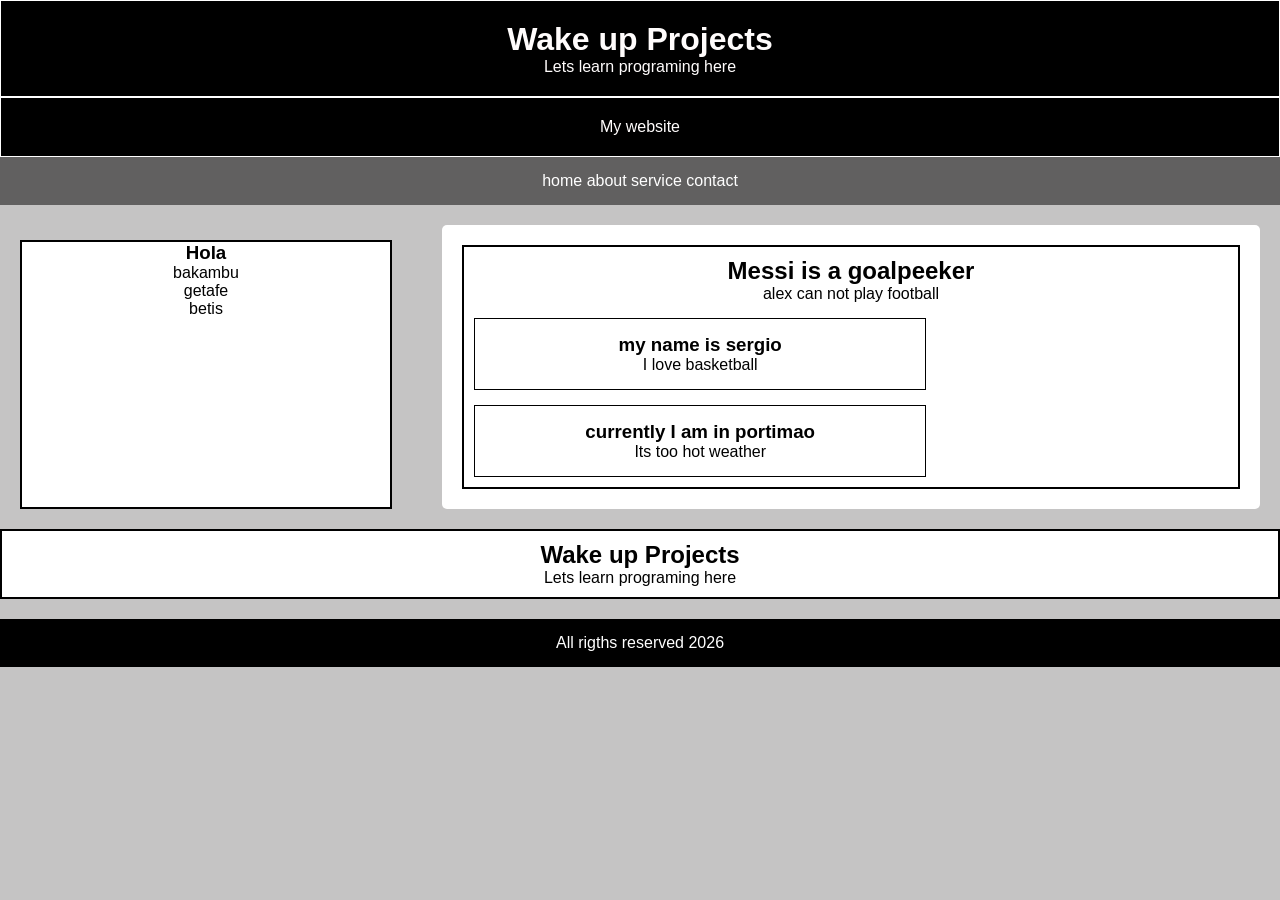
<file: hola.html>
<!DOCTYPE html>
<html lang="en">
<head>
    <meta charset="UTF-8">
    <meta name="viewport" content="width=device-width, initial-scale=1.0">
    <title>Our layout </title>
<link rel ="stylesheet" href="style.css">
</head>
<body>
    <header>
    <h1>Wake up Projects</h1>
    <p>Lets learn programing here </p>
    </header>
    <header>My website</header>
    <nav> 
    <a\ href="#" >home </a>
    <a\ href="#" >about  </a>
    <a\ href="#"> service </a>
    <a\ href="#" >contact </a>
    </nav>
    <div class="container">
        <aside>
            <h3>Hola</h3>
            <p>bakambu </p>
            <p>getafe </p>
            <p>betis </p>
        </aside>
        <main>
            <section>
                <h2>Messi is a goalpeeker</h2>
                <p> alex can not play football</p>
                <article>
                    <h3> my name is sergio</h3>
                    <p> I love basketball</p>
                     </article>
                <article>
                    <h3>currently I am in portimao</h3>
                    <p>Its too hot weather </p>
                </article>
            </section>
        </main>
    </div>
    
    <section><h1>Wake up Projects</h1>
    <p>Lets learn programing here </p></section>
    <footer>All rigths reserved 2026 </footer>
</body>
</html>
</file>
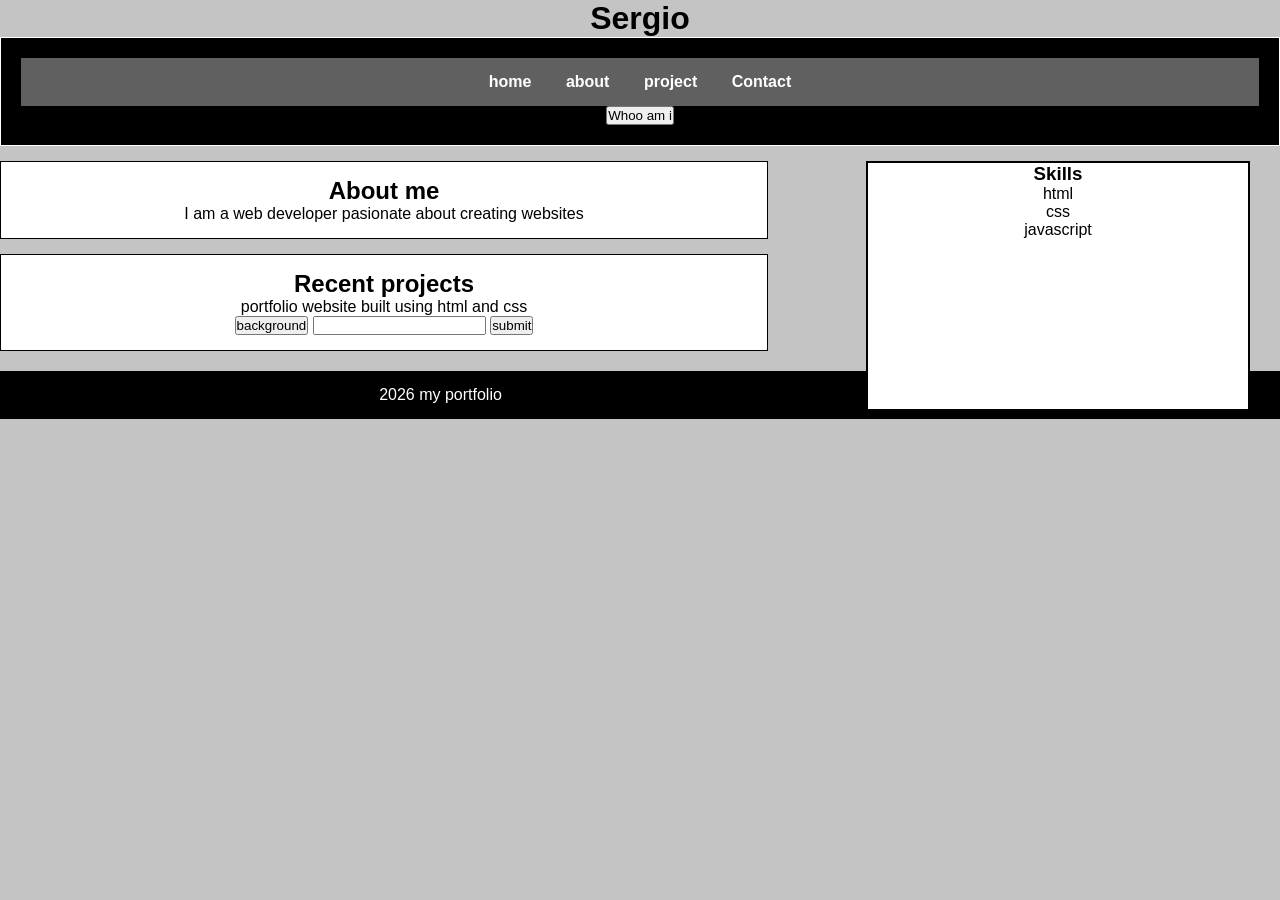
<file: portfolio.html>
<!DOCTYPE html>
<html lang="en">
<head>
    <meta charset="UTF-8">
    <meta name="viewport" content="width=device-width, initial-scale=1.0">
    <title>Sergio</title>
<link rel ="stylesheet" href="style.css">
</head>

<body>
    <h1> Sergio</h1>
    <header>
    <nav>
        <a href="#">home</a>
        <a href="#">about</a>
        <a href="#">project</a>
        <a href="#">Contact</a>
    </nav>
    <button onclick="sergio()">  Whoo am i 
    </button>
    <p id="message"></p>
    </header>
    <aside>
        <h3>Skills</h3>
        <p>html</p>
        <p>css</p>
        <p>javascript</p>
        </aside>
    <div class="fraseuno">
        <article>
        <h2>About me </h2>
        <p> I am a web developer pasionate about creating websites</p>
        </article>
        <article>
        <h2 >Recent projects  </h2>
        <p> portfolio website built using html and css</p>
        <button onclick=darkwhite()>  background
    </button>
    <input type="text" = "name ">
    <button onclick=submitforce() > submit </button>
        </article>
          </div>
    <footer>2026 my portfolio </footer>
    <script>
    function sergio(){
        document.getElementById("message").innerHTML = 
        "welcome to sergio portfolio"
    }
    function darkwhite(){
        document.body.classList.toggle("dark");
    }
    function submitforce(){
        let name = document.getElementById("name").value;
        if (name == "")
        alert("Please enter your name")
      else
      alert ("hello" + name)
    }
</script>
</body>
</html>
</file>
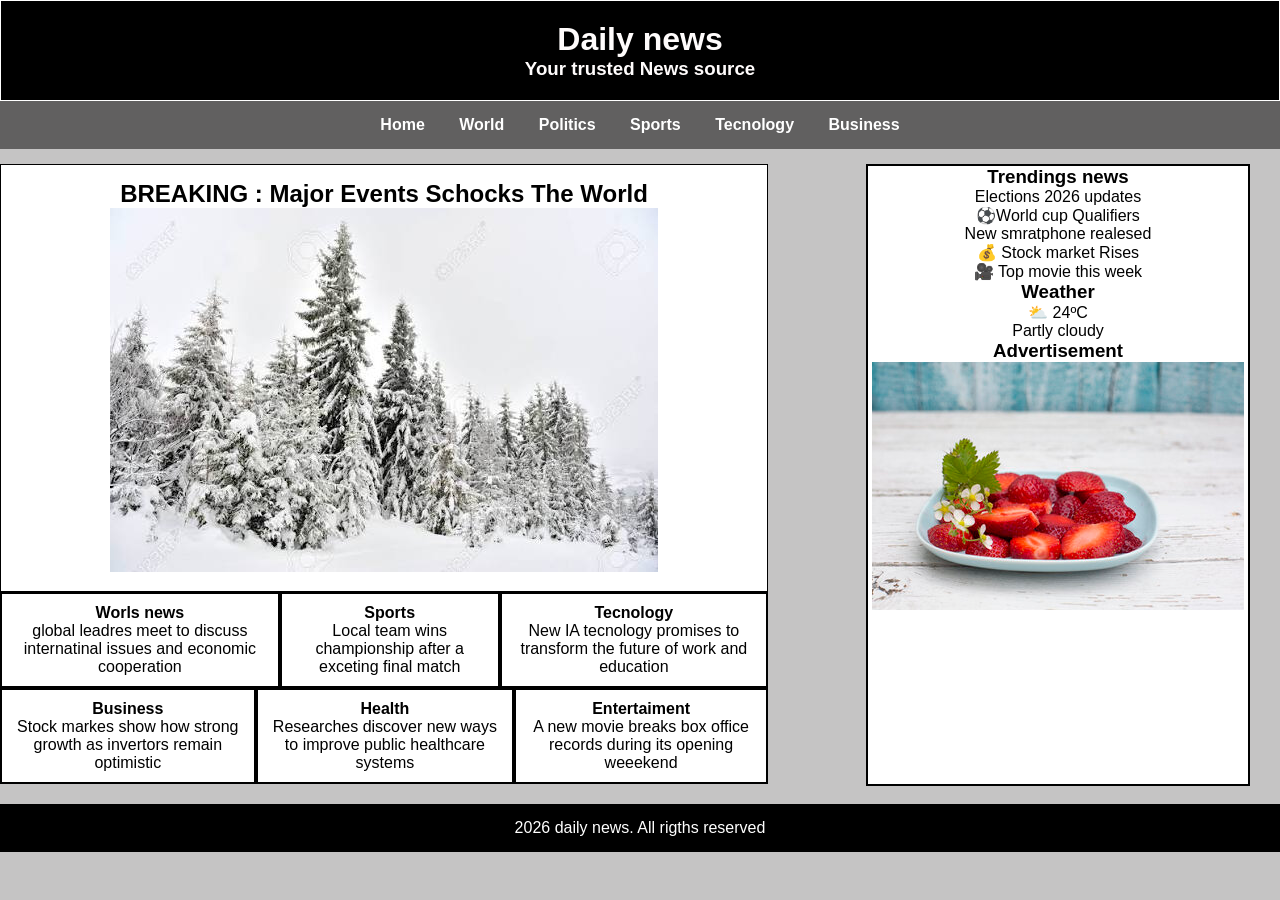
<file: revista.html>
<!DOCTYPE html>
<html lang="en">
<head>
    <meta charset="UTF-8">
    <meta name="viewport" content="width=device-width, initial-scale=1.0">
    <title>Sergio</title>
<link rel ="stylesheet" href="style.css">
</head>
<body>
  <header>
    <h1>Daily news</h1>
    <h3> Your trusted News source</h3>
</header> 
<nav>
        <a href="#">Home</a>
        <a href="#">World</a>
        <a href="#">Politics</a>
        <a href="#">Sports</a>
        <a href="#">Tecnology</a>
        <a href="#">Business</a>
    </nav>
    <aside>
        <h3>Trendings news</h3>
        <p>Elections 2026 updates</p>
        <p>&#9917World cup Qualifiers</p>
        <P>New smratphone realesed</P>
        <p>&#128176 Stock market Rises</p>
        <p>&#127909 Top movie this week</p>
        <h3>Weather</h3>
        <p>&#9925 24ºC</p>
        <p> Partly cloudy </p>
        <h3>Advertisement</h3>
        <img src="fresas pequeñas.jpg">
    </aside>
    <article> 
        <h2> BREAKING : Major Events Schocks The World</h2>
        <img  src="arbolnevado.jpeg">
    </article>
    <div class="seccionesuno">
    <section>
        <h4>Worls news</h4>
        <p> global leadres meet to discuss internatinal issues and economic cooperation</p>
    </section>
    <section>
        <h4>Sports</h4>
        <p>Local team wins championship after a exceting final match </p>
    </section>
    <section>
        <h4>Tecnology</h4>
        <p>New IA tecnology promises to transform the future of work and education</p>
    </section>
    </div>
    <div class="seccionesdos">
    <section>
        <h4> Business</h4>
        <p>Stock markes show how strong growth as invertors remain optimistic </p>
    </section>
    <section>
        <h4> Health </h4>
        <p>Researches discover new ways to improve  public healthcare systems </p>
    </section>
    <section>
        <h4>Entertaiment</h4>
        <p> A new movie breaks box office records during its opening weeekend </p>
    </section>
    </div>
    <footer>2026 daily news. All rigths reserved </footer>
</body>
</html>
</file>
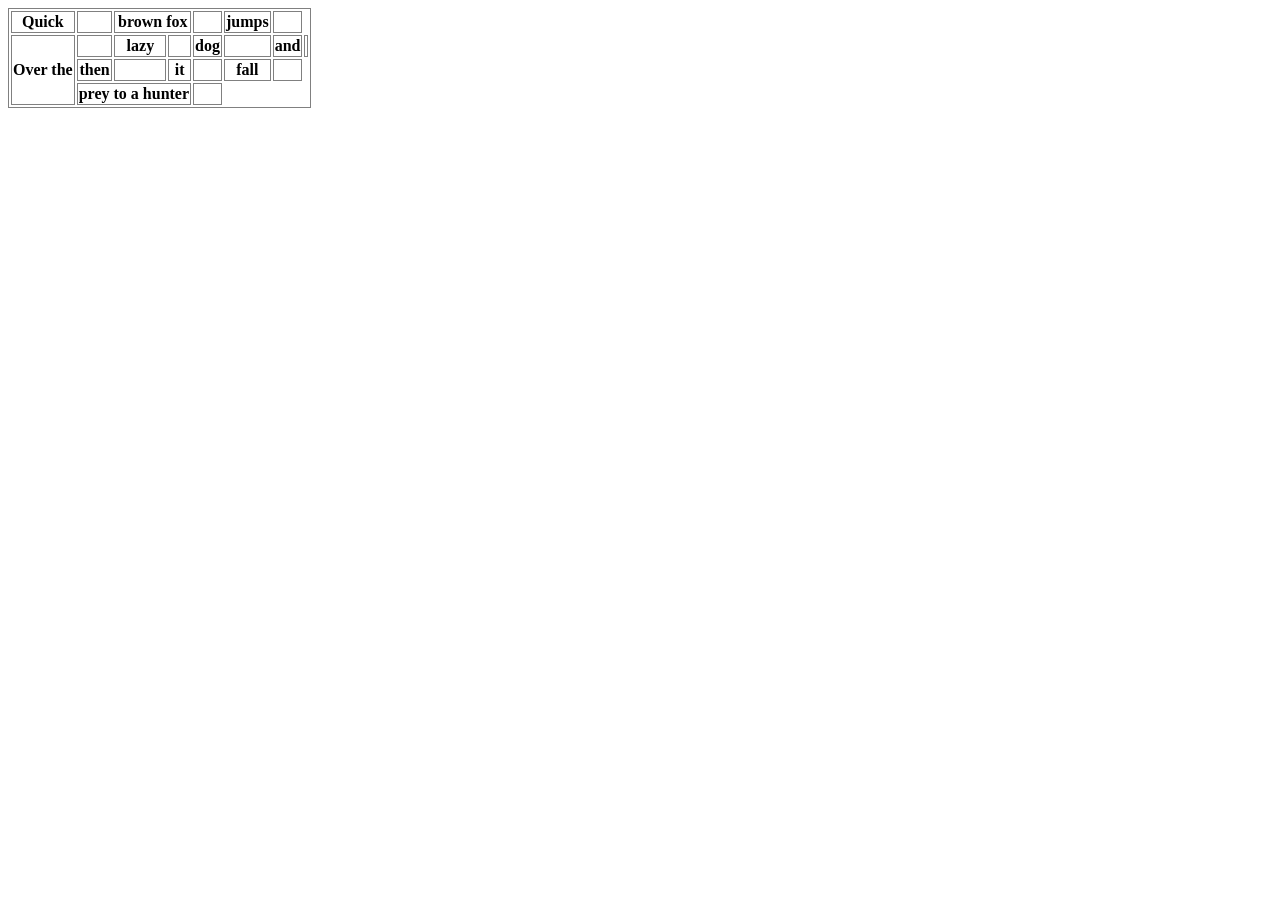
<file: templates/table.html>
<!DOCTYPE html>
<html>
<head>
<style>
table, td, th {
border: 1px solid gray
}

table {
  width: auto;
}

td {
  height: 20px;
  vertical-align: center;
}
</style>
</head>
<body>


<table>
  <tr>
   <th>Quick<th>
   <th colspan="2">brown fox<th>
   <th>jumps<th>
  <tr>
  	<th rowspan="3">Over the<th>
  	<th>lazy<th>
  	<th>dog<th>
  	<th>and<th>
  <tr>
  	<th>then<th>
    <th>it<th>
    <th>fall<th>
  <tr>
  <th colspan="3">prey to a hunter<th>   
</table>

</body>
</html>
</file>
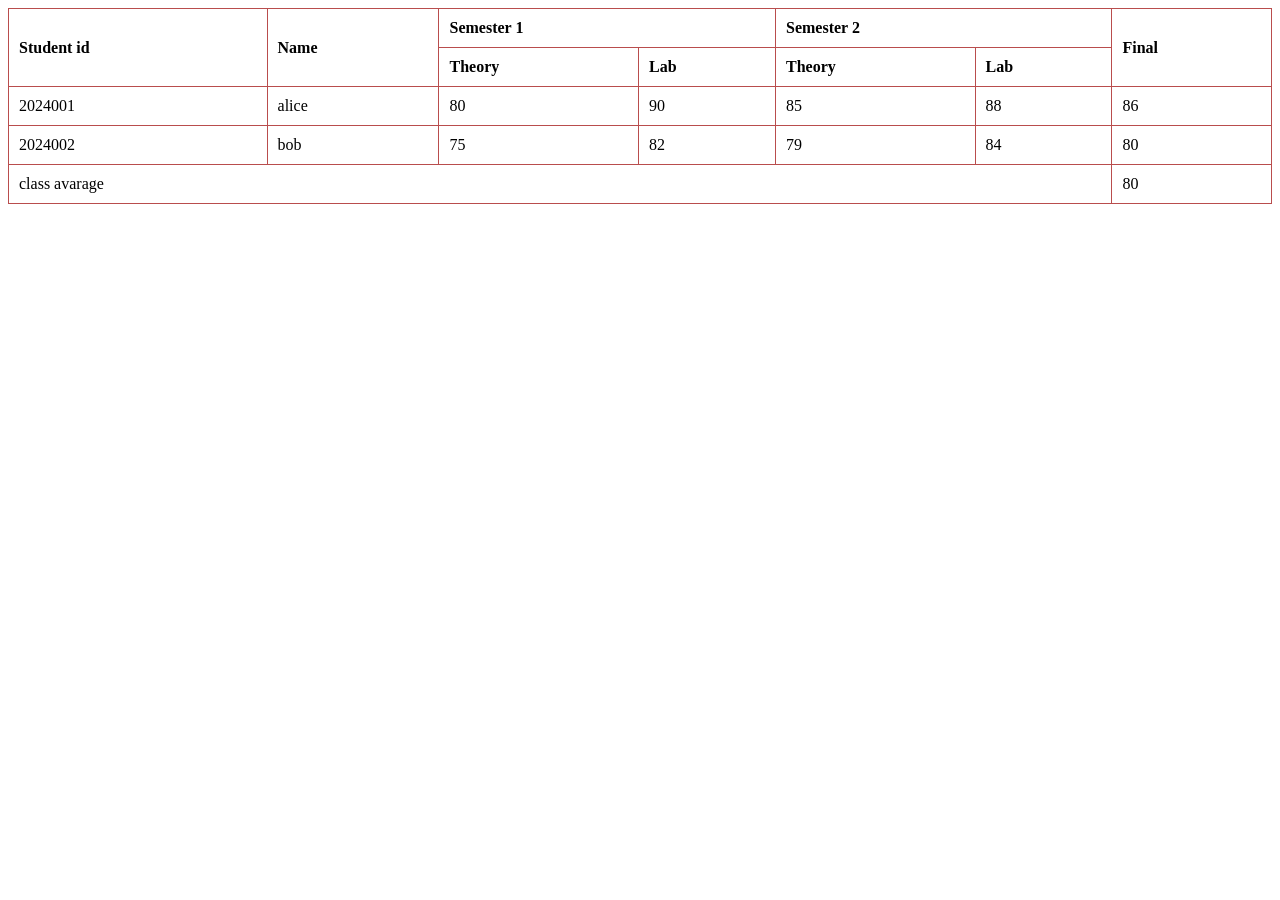
<file: templates/table2.html>
<!DOCTYPE html>
<html>
<style>
table, th, td {
  border:1px solid black;
}
table, td, th {  
  border: 1px solid #b94d4d;
  text-align: left;
}

table {
  border-collapse: collapse;
  width: 100%;
}

th, td {
  padding: 10px;
}
</style>
<table>
  <tr>
    <th rowspan="2">Student id </th>
    <th rowspan="2">Name</th>
    <th colspan="2">Semester 1 </th>
    <th colspan="2">Semester 2</th>
    <th rowspan="2">Final</th>
  </tr>
  <tr>
    <th>Theory</th>
    <th>Lab</th>
    <th>Theory</th>
    <th>Lab</th>
  </tr>
  <tr>
    <td>2024001</td>
    <td>alice</td>
    <td>80</td>
    <td>90</td>
    <td>85</td>
    <td>88</td>
    <td>86</td>
  </tr>
  <tr>
    <td>2024002</td>
    <td>bob</td>
    <td>75</td>
    <td>82</td>
    <td>79</td>
    <td>84</td>
    <td>80</td>
  </tr>
   <tr>
    <td colspan="6">class avarage</td>
    <td>80</td>
  </tr>
</table>

</body>
</html>
</file>
<file: style.css>
*{
    margin:0;
    padding:0;
    box-sizing: border-box;
}

body{
    font-family: Arial, Helvetica, sans-serif;
    background: rgb(197, 196, 196);
    text-align: center;
}
header{
    color: rgb(255, 252, 252);
    padding: 20px;
    border: 1px solid rgb(255, 255, 255);
    background-color: black;
}
nav{
    text-align: center;
    padding: 15px;
    background-color: rgb(97, 96, 96);
    color: white;
}
nav a {
    color : rgb(255, 255, 255) ;
    text-decoration: none;
    margin : 15px ; 
    font-weight: bold;
}
.container { 
    display: flex;
    margin: 20px;
    gap: 20px;
}
main { 
    flex: 3;
    background: white;
    padding: 20px;
    border-radius: 5px;
}

article{
    margin-top: 15px;
    padding: 15px;
    background: white;
    border-left: 5px solid blue;
    border: 1px solid black;
    width: 60%;
}
aside{
    background:white;
    border: 2px solid black;
    text-align: center;
    align-items: center;
    width: 30%;
    float: right;
    margin-top: 15px;
    padding-bottom: 170px;
    margin-right: 30px;
}
footer {
    background: rgb(0, 0, 0);
    color :rgb(255, 255, 255) ;
    text-align: center;
    padding: 15px;
    margin-top: 20px;
}
section{
    border: 2px solid black;
    padding: 10px ;
    background-color: white;
}
.fraseuno{
    text-align: center;
    font-family: Arial, Helvetica, sans-serif;
}
.dark{
    background-color: black;
    color: white;
}
.seccionesuno{
    display :flex;
    width: 60%;
}
.seccionesdos{
    width: 60%;
    display: flex;
}
</file>
